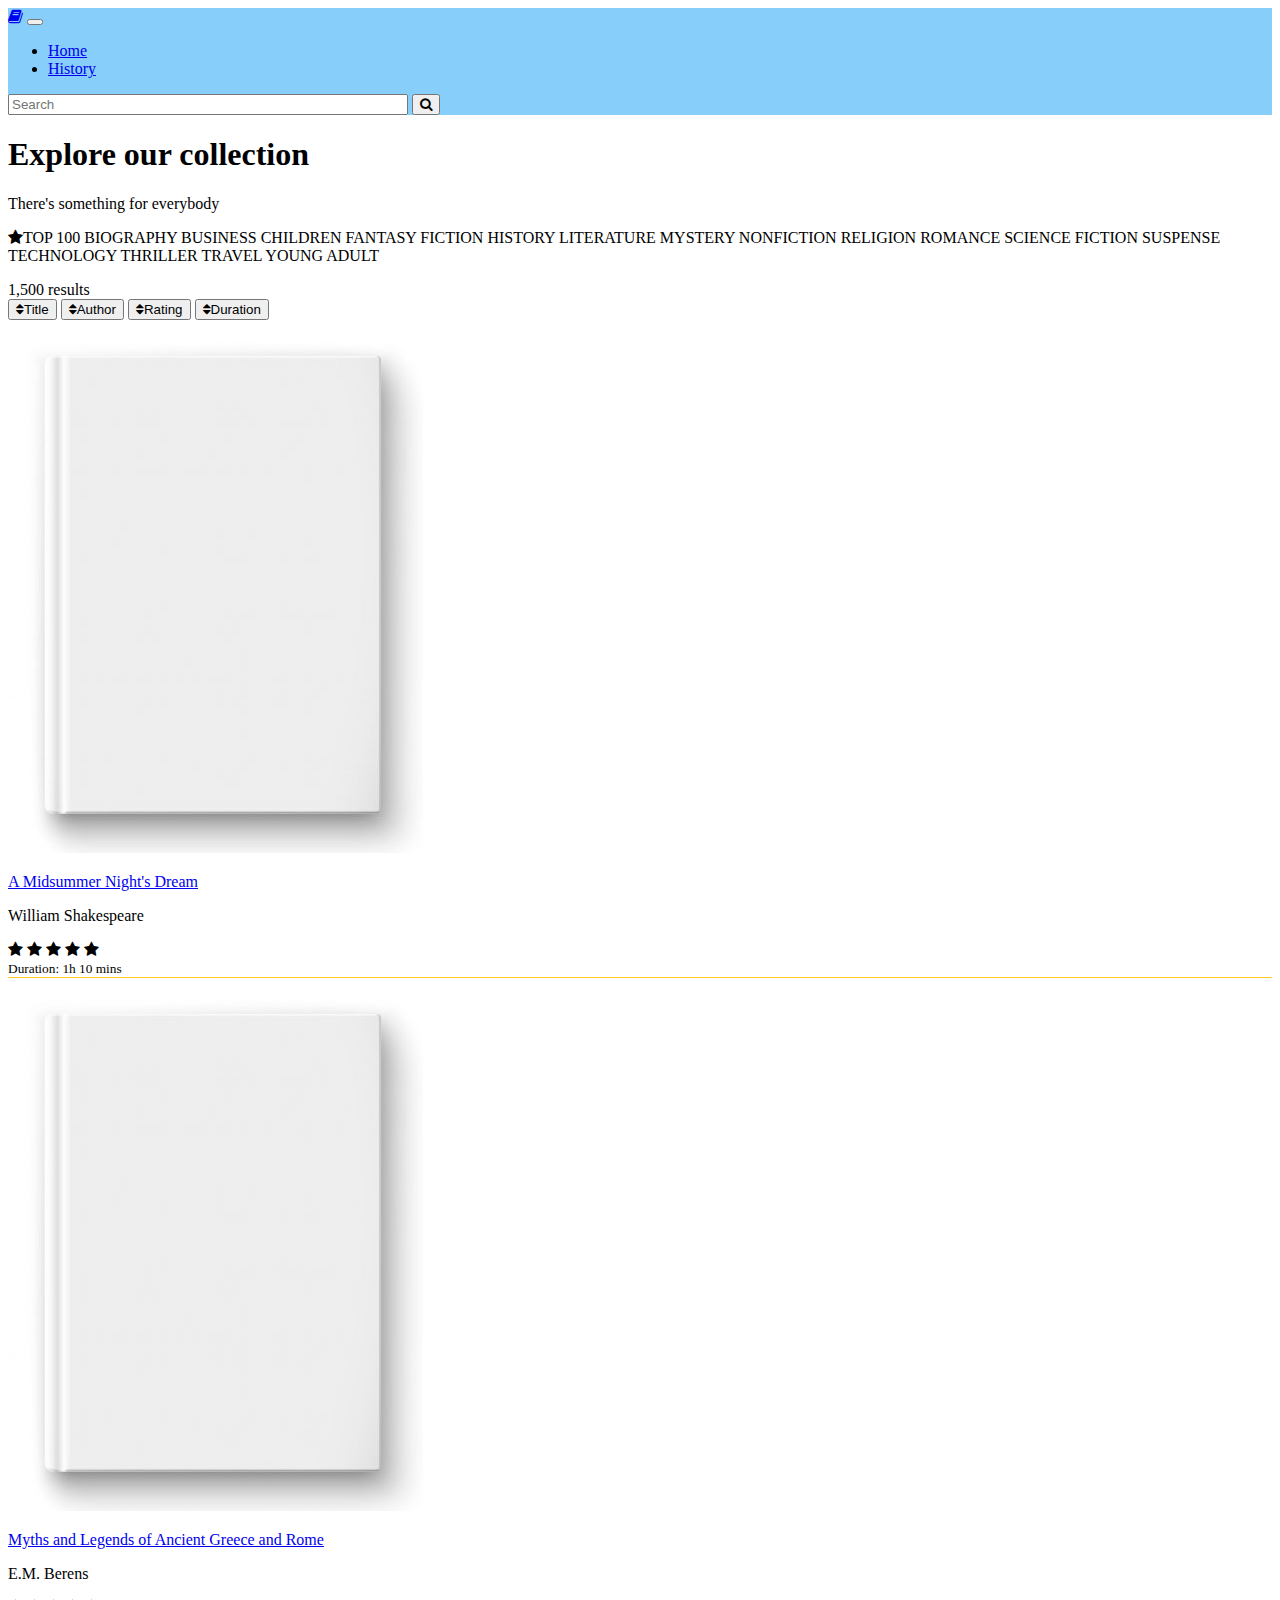
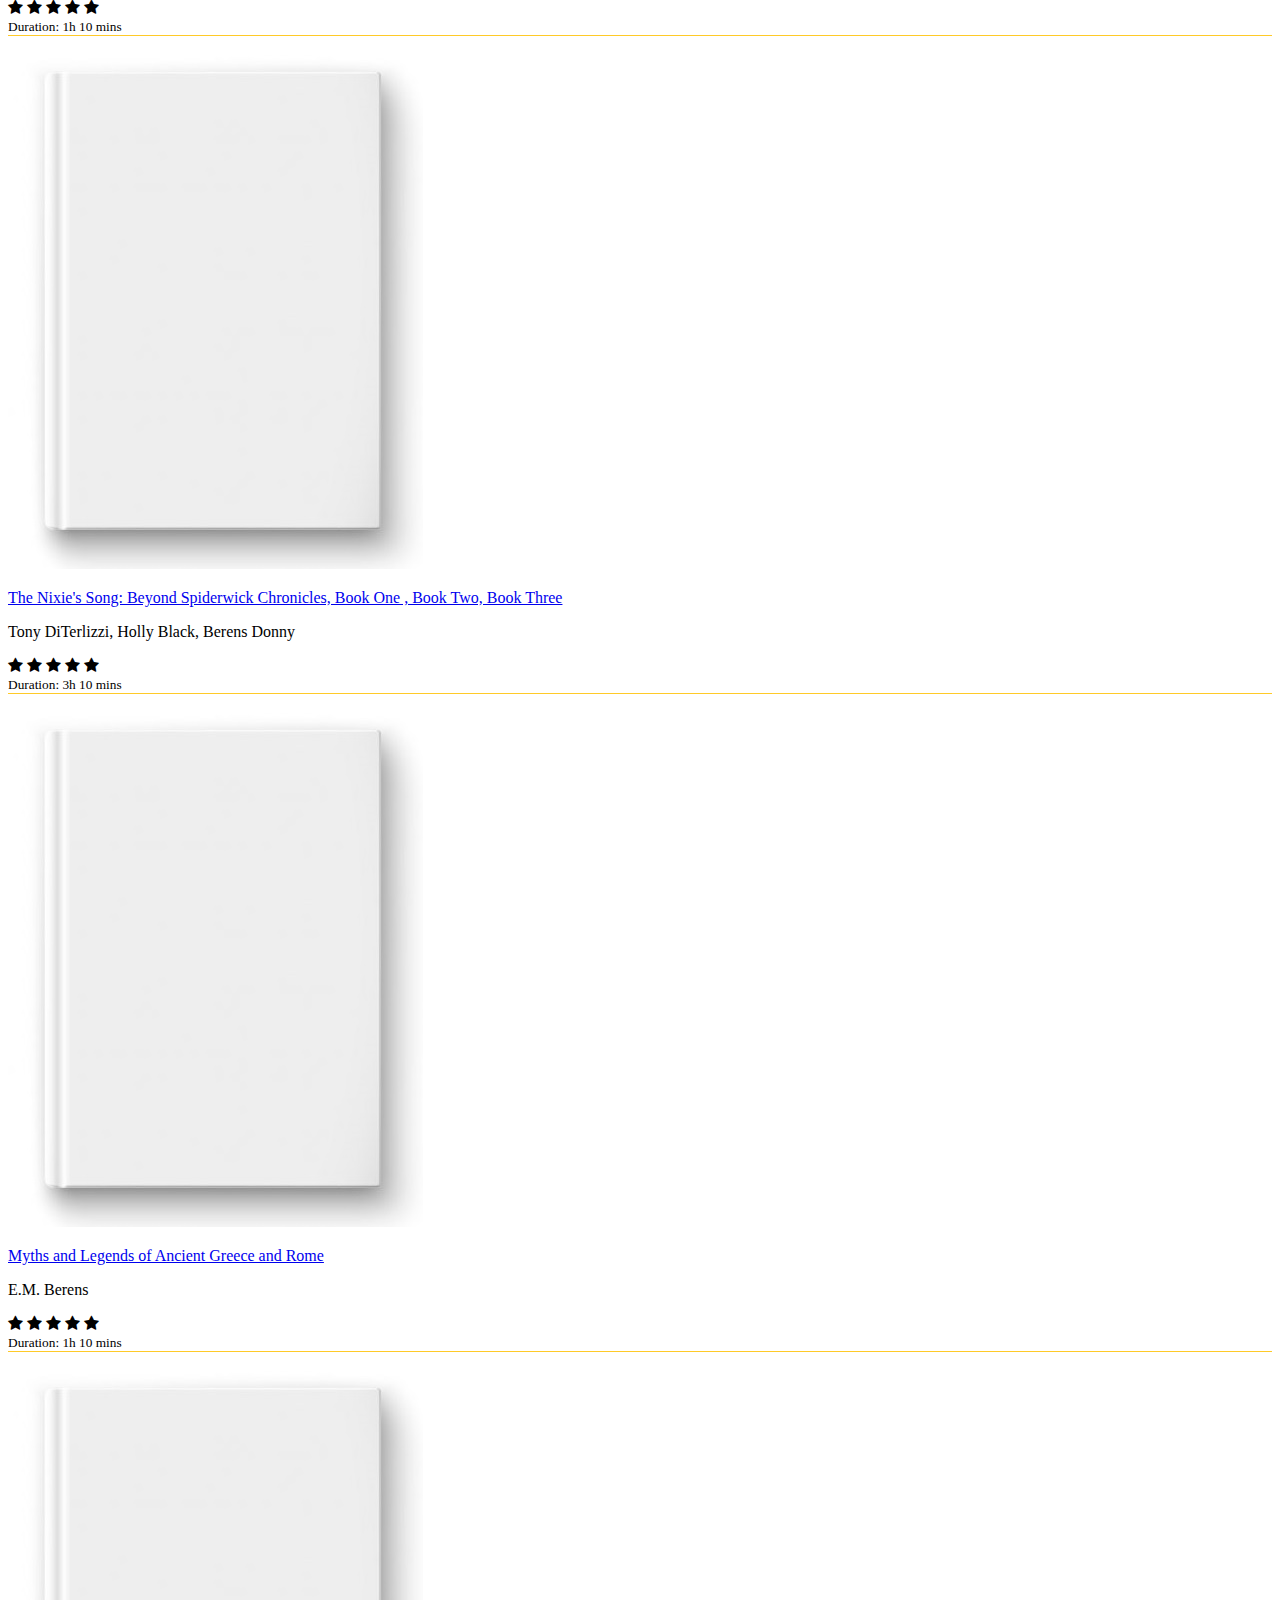
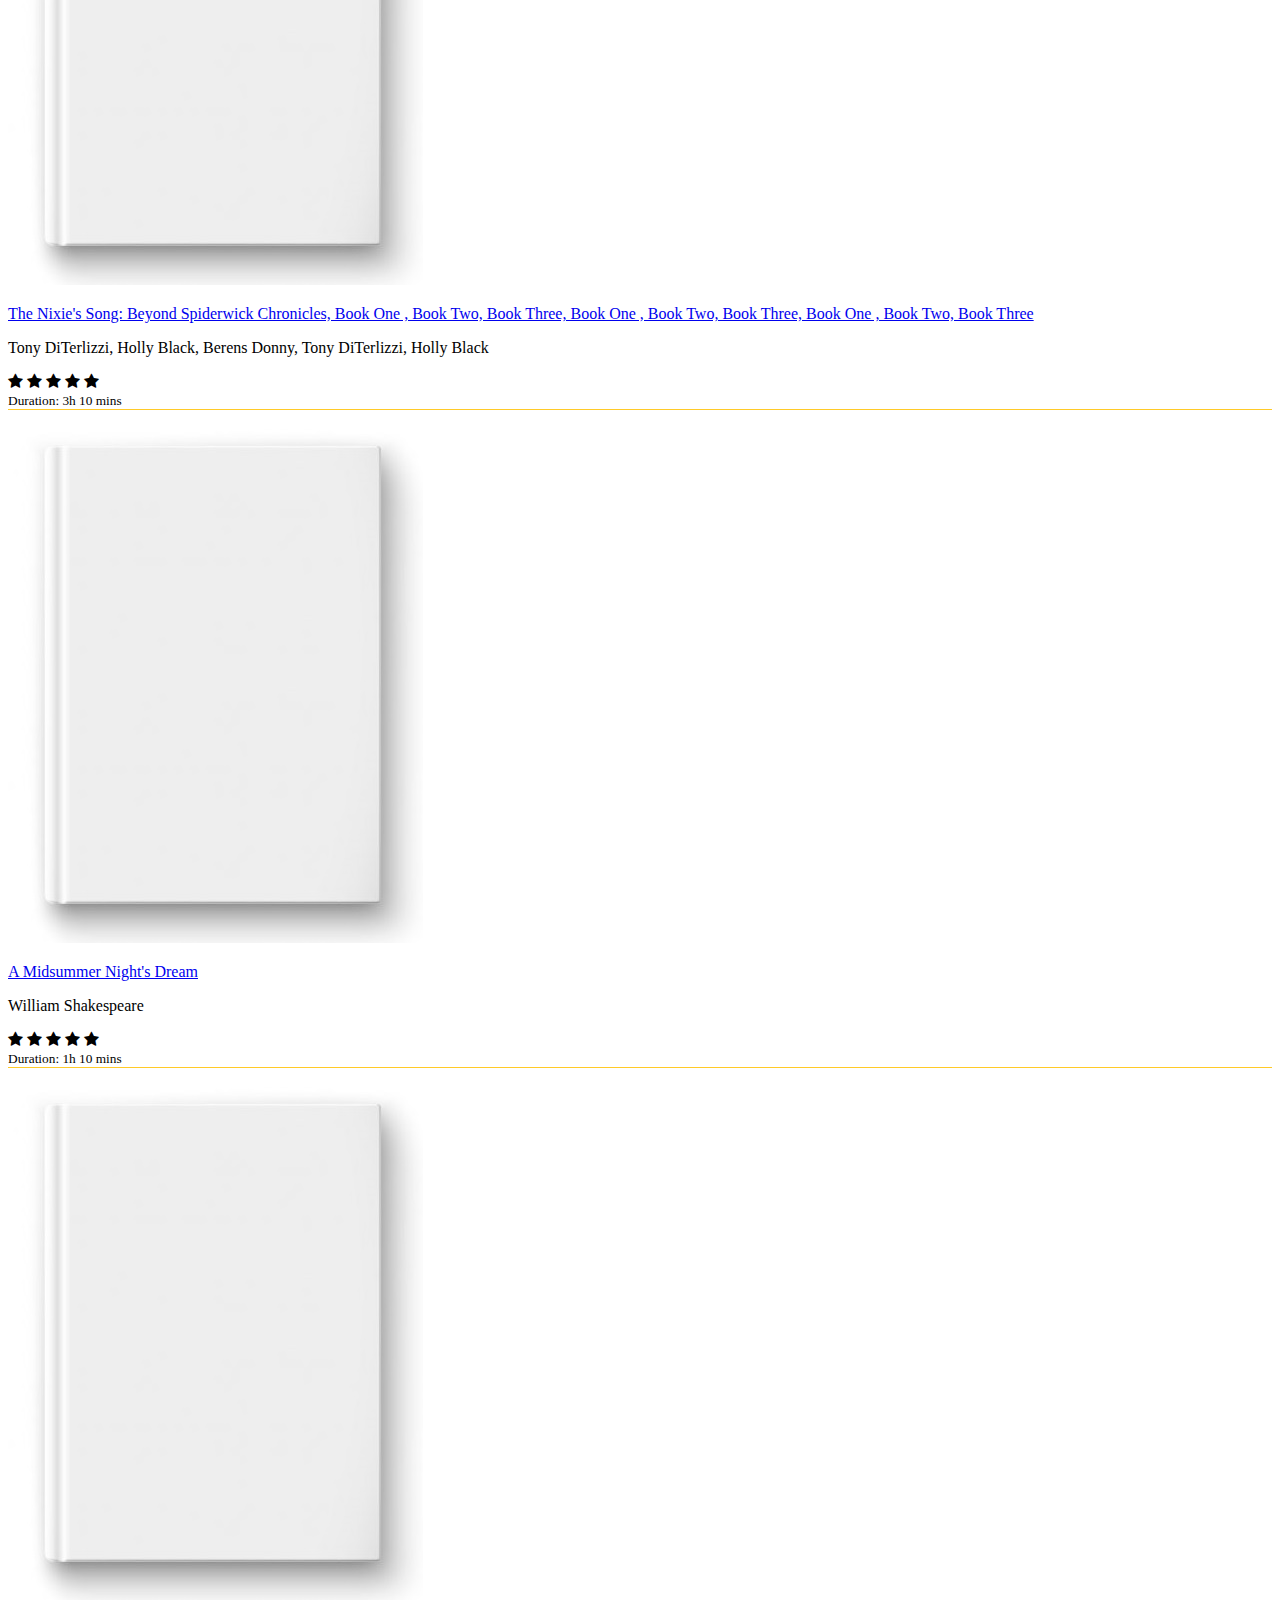
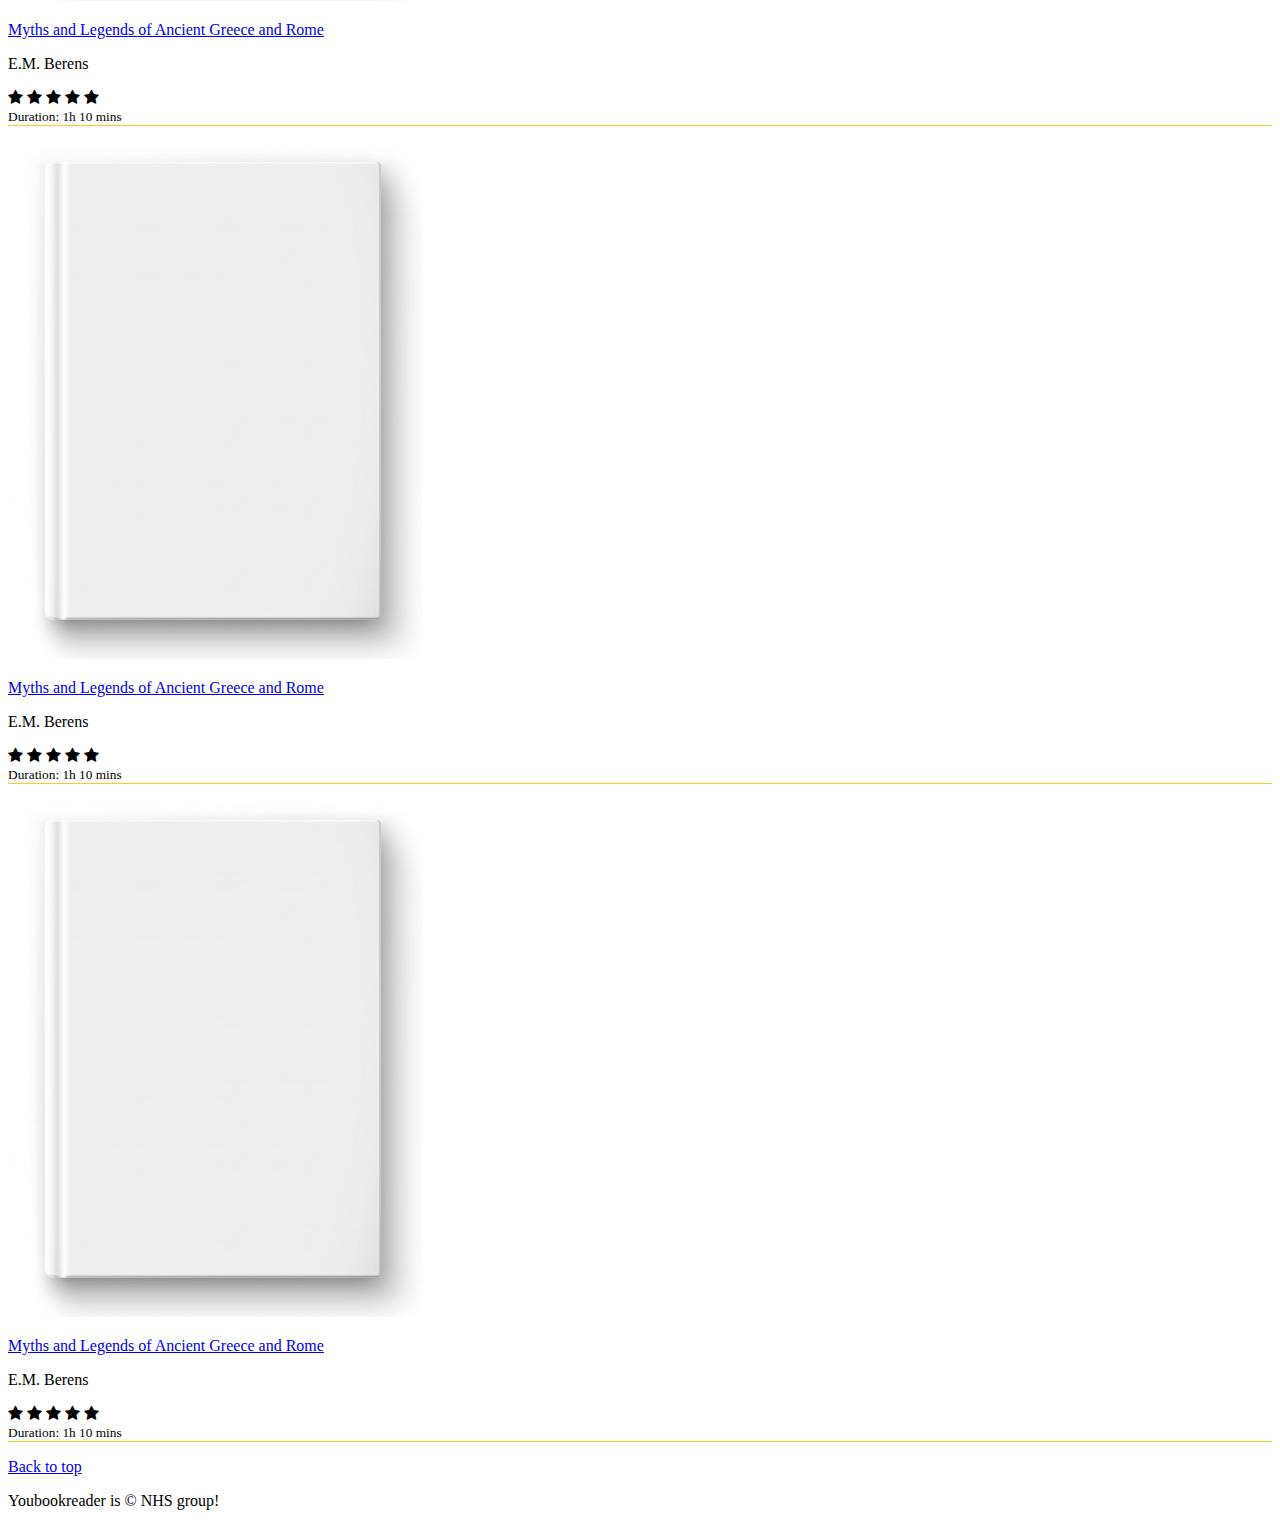
<file: index.html>
<!DOCTYPE html>
<html lang="en">
<head>
    <!-- Required meta tags -->
    <meta charset="utf-8">
    <meta name="viewport" content="width=device-width, initial-scale=1" />

    <!-- Bootstrap CSS -->
    <link rel="stylesheet" href="https://cdn.jsdelivr.net/npm/bootstrap@4.5.3/dist/css/bootstrap.min.css" integrity="sha384-TX8t27EcRE3e/ihU7zmQxVncDAy5uIKz4rEkgIXeMed4M0jlfIDPvg6uqKI2xXr2" crossorigin="anonymous">

    <!-- Font Awesome -->
    <link rel="stylesheet" href="https://stackpath.bootstrapcdn.com/font-awesome/4.7.0/css/font-awesome.min.css" integrity="sha384-wvfXpqpZZVQGK6TAh5PVlGOfQNHSoD2xbE+QkPxCAFlNEevoEH3Sl0sibVcOQVnN" crossorigin="anonymous">

    <!-- Additional style -->
    <link rel="stylesheet" href="myStyles.css"/>

    <title>YouBookReader</title>
</head>

<body class="bg-light">

<header>

    <nav class="navbar fixed-top navbar-expand-lg navbar-light nav_background">
        <a class="navbar-brand" href="index.html"><i class="fa fa-book"></i></a>
        <button class="navbar-toggler" type="button" data-toggle="collapse" data-target="#navbarSupportedContent" aria-controls="navbarSupportedContent" aria-expanded="false" aria-label="Toggle navigation">
            <span class="navbar-toggler-icon"></span>
        </button>

        <div class="collapse navbar-collapse" id="navbarSupportedContent">
            <ul class="navbar-nav mr-auto">
                <li class="nav-item active">
                    <a class="nav-link" href="index.html">Home <span class="sr-only">(current)</span></a>
                </li>
                <li class="nav-item">
                    <a class="nav-link" href="history.html">History</a>
                </li>
                <!--<li class="nav-item dropdown">
                    <a class="nav-link dropdown-toggle" href="#" id="navbarDropdown" role="button" data-toggle="dropdown" aria-haspopup="true" aria-expanded="false">
                        Dropdown
                    </a>
                    <div class="dropdown-menu" aria-labelledby="navbarDropdown">
                        <a class="dropdown-item" href="#">Action</a>
                        <a class="dropdown-item" href="#">Another action</a>
                        <div class="dropdown-divider"></div>
                        <a class="dropdown-item" href="#">Something else here</a>
                    </div>
                </li>
                <li class="nav-item">
                    <a class="nav-link disabled" href="#">Disabled</a>
                </li>-->
            </ul>
            <form class="form-inline my-2 my-lg-0">
                <input class="form-control mr-sm-2" type="search" style="width: 400px;" placeholder="Search" aria-label="Search">
                <button class="btn btn-outline-primary my-2 my-sm-0" type="submit"><i class="fa fa-search"></i></button>
            </form>
        </div>
    </nav>
</header>

<main>

    <!---------------- Start collection and group of categories ------------------------------------>
    <section class="py-1 mt-5 text-center container">
        <div class="row mt-3 border-bottom">
            <div class="col mx-auto">
                <h1 class="fw-light">Explore our collection</h1>
                <p class="lead text-muted">There's something for everybody</p>
                <p>
                    <a class="btn btn-outline-primary my-2"><i class="text-warning fa fa-star mx-1"></i>TOP 100</a>
                    <a class="btn btn-outline-primary my-2">BIOGRAPHY</a>
                    <a class="btn btn-outline-primary my-2">BUSINESS</a>
                    <a class="btn btn-outline-primary my-2">CHILDREN</a>
                    <a class="btn btn-outline-primary my-2">FANTASY</a>
                    <a class="btn btn-outline-primary my-2">FICTION</a>
                    <a class="btn btn-outline-primary my-2">HISTORY</a>
                    <a class="btn btn-outline-primary my-2">LITERATURE</a>
                    <a class="btn btn-outline-primary my-2">MYSTERY</a>
                    <a class="btn btn-outline-primary my-2">NONFICTION</a>
                    <a class="btn btn-outline-primary my-2">RELIGION</a>
                    <a class="btn btn-outline-primary my-2">ROMANCE</a>
                    <a class="btn btn-outline-primary my-2">SCIENCE FICTION</a>
                    <a class="btn btn-outline-primary my-2">SUSPENSE</a>
                    <a class="btn btn-outline-primary my-2">TECHNOLOGY</a>
                    <a class="btn btn-outline-primary my-2">THRILLER</a>
                    <a class="btn btn-outline-primary my-2">TRAVEL</a>
                    <a class="btn btn-outline-primary my-2">YOUNG ADULT</a>
                </p>
            </div>
        </div>
    </section>
    <!---------------- End collection and group of categories ------------------------------------>

    <!----------------------- Start group of books ------------------------------------>
    <div class="bg-light">
        <div class="container">
            <!-------- Result and sorting -------->
            <div class="row py-1 border-bottom">
                <div class="col">
                    <span class="lead fw-light">1,500 results</span>
                </div>
                <div class="row row-cols-8 lead ml-2">
                    <button type="button" class="btn btn-link btn-lg"><i class="text-primary fa fa-sort mx-1"></i>Title</button>
                    <button type="button" class="btn btn-link btn-lg"><i class="text-primary fa fa-sort mx-1"></i>Author</button>
                    <button type="button" class="btn btn-link btn-lg"><i class="text-primary fa fa-sort mx-1"></i>Rating</button>
                    <button type="button" class="btn btn-link btn-lg"><i class="text-primary fa fa-sort mx-1"></i>Duration</button>
                </div>
            </div>

            <!---------- Book list ---------->
            <div class="row row-cols-2 row-cols-sm-3 row-cols-md-4 row-cols-lg-5 justify-content-center justify-content-xl-start"> <!--display minimum 4 books at the large break points-->
                <!------ start one book item ------>
                <div class="card_item my-3 mx-1 shadow bg-white">
                    <div class="card border-0">
                        <div class="card-header text-center border-0"><img src="img/blank_book_cover.jpg" class="shadow w-100"/></div>
                        <div class="card-body">
                            <p class="card-text"><a href="detail.html">A Midsummer Night's Dream</a></p>
                            <p class="card-text">William Shakespeare</p>
                            <div class="d-flex justify-content-between align-items-center">
                                <div class="btn-group">
                                    <i class="text-warning fa fa-star"></i>
                                    <i class="text-warning fa fa-star"></i>
                                    <i class="text-warning fa fa-star"></i>
                                    <i class="text-warning fa fa-star"></i>
                                    <i class="text-warning fa fa-star"></i>
                                </div>
                                <small class="mx-1 text-muted">Duration: 1h 10 mins</small>
                            </div>
                        </div>
                    </div>
                </div>
                <!------ end one book item ------>

                <div class="card_item my-3 mx-1 shadow bg-white">
                    <div class="card border-0">
                        <div class="card-header text-center border-0"><img src="img/blank_book_cover.jpg" class="shadow w-100"/></div>
                        <div class="card-body">
                            <p class="card-text"><a href="#">Myths and Legends of Ancient Greece and Rome</a></p>
                            <p class="card-text">E.M. Berens</p>
                            <div class="d-flex justify-content-between align-items-center">
                                <div class="btn-group">
                                    <i class="text-warning fa fa-star"></i>
                                    <i class="text-warning fa fa-star"></i>
                                    <i class="text-warning fa fa-star"></i>
                                    <i class="text-warning fa fa-star"></i>
                                    <i class="text-warning fa fa-star"></i>
                                </div>
                                <small class="mx-1 text-muted">Duration: 1h 10 mins</small>
                            </div>
                        </div>
                    </div>
                </div>
                <div class="card_item my-3 mx-1 shadow bg-white">
                    <div class="card border-0">
                        <div class="card-header text-center border-0"><img src="img/blank_book_cover.jpg" class="shadow w-100"/></div>
                        <div class="card-body">
                            <p class="card-text"><a href="#">The Nixie's Song: Beyond Spiderwick Chronicles, Book One , Book Two, Book Three</a></p>
                            <p class="card-text">Tony DiTerlizzi, Holly Black, Berens Donny</p>
                            <div class="d-flex justify-content-between align-items-center">
                                <div class="btn-group">
                                    <i class="text-warning fa fa-star"></i>
                                    <i class="text-warning fa fa-star"></i>
                                    <i class="text-warning fa fa-star"></i>
                                    <i class="text-warning fa fa-star"></i>
                                    <i class="text-warning fa fa-star"></i>
                                </div>
                                <small class="mx-1 text-muted">Duration: 3h 10 mins</small>
                            </div>
                        </div>
                    </div>
                </div>

                <div class="card_item my-3 mx-1 shadow bg-white">
                    <div class="card border-0">
                        <div class="card-header text-center border-0"><img src="img/blank_book_cover.jpg" class="shadow w-100"/></div>
                        <div class="card-body">
                            <p class="card-text"><a href="#">Myths and Legends of Ancient Greece and Rome</a></p>
                            <p class="card-text">E.M. Berens</p>
                            <div class="d-flex justify-content-between align-items-center">
                                <div class="btn-group">
                                    <i class="text-warning fa fa-star"></i>
                                    <i class="text-warning fa fa-star"></i>
                                    <i class="text-warning fa fa-star"></i>
                                    <i class="text-warning fa fa-star"></i>
                                    <i class="text-warning fa fa-star"></i>
                                </div>
                                <small class="mx-1 text-muted">Duration: 1h 10 mins</small>
                            </div>
                        </div>
                    </div>
                </div>
                <div class="card_item my-3 mx-1 shadow bg-white">
                    <div class="card border-0">
                        <div class="card-header text-center border-0"><img src="img/blank_book_cover.jpg" class="shadow w-100"/></div>
                        <div class="card-body">
                            <p class="card-text"><a href="#">The Nixie's Song: Beyond Spiderwick Chronicles, Book One , Book Two, Book Three, Book One , Book Two, Book Three, Book One , Book Two, Book Three</a></p>
                            <p class="card-text">Tony DiTerlizzi, Holly Black, Berens Donny, Tony DiTerlizzi, Holly Black</p>
                            <div class="d-flex justify-content-between align-items-center">
                                <div class="btn-group">
                                    <i class="text-warning fa fa-star"></i>
                                    <i class="text-warning fa fa-star"></i>
                                    <i class="text-warning fa fa-star"></i>
                                    <i class="text-warning fa fa-star"></i>
                                    <i class="text-warning fa fa-star"></i>
                                </div>
                                <small class="mx-1 text-muted">Duration: 3h 10 mins</small>
                            </div>
                        </div>
                    </div>
                </div>
                <div class="card_item my-3 mx-1 shadow bg-white">
                    <div class="card border-0">
                        <div class="card-header text-center border-0"><img src="img/blank_book_cover.jpg" class="shadow w-100"/></div>
                        <div class="card-body">
                            <p class="card-text"><a href="#">A Midsummer Night's Dream</a></p>
                            <p class="card-text">William Shakespeare</p>
                            <div class="d-flex justify-content-between align-items-center">
                                <div class="btn-group">
                                    <i class="text-warning fa fa-star"></i>
                                    <i class="text-warning fa fa-star"></i>
                                    <i class="text-warning fa fa-star"></i>
                                    <i class="text-warning fa fa-star"></i>
                                    <i class="text-warning fa fa-star"></i>
                                </div>
                                <small class="mx-1 text-muted">Duration: 1h 10 mins</small>
                            </div>
                        </div>
                    </div>
                </div>

                <div class="card_item my-3 mx-1 shadow bg-white">
                    <div class="card border-0">
                        <div class="card-header text-center border-0"><img src="img/blank_book_cover.jpg" class="shadow w-100"/></div>
                        <div class="card-body">
                            <p class="card-text"><a href="#">Myths and Legends of Ancient Greece and Rome</a></p>
                            <p class="card-text">E.M. Berens</p>
                            <div class="d-flex justify-content-between align-items-center">
                                <div class="btn-group">
                                    <i class="text-warning fa fa-star"></i>
                                    <i class="text-warning fa fa-star"></i>
                                    <i class="text-warning fa fa-star"></i>
                                    <i class="text-warning fa fa-star"></i>
                                    <i class="text-warning fa fa-star"></i>
                                </div>
                                <small class="mx-1 text-muted">Duration: 1h 10 mins</small>
                            </div>
                        </div>
                    </div>
                </div>
                <div class="card_item my-3 mx-1 shadow bg-white">
                    <div class="card border-0">
                        <div class="card-header text-center border-0"><img src="img/blank_book_cover.jpg" class="shadow w-100"/></div>
                        <div class="card-body">
                            <p class="card-text"><a href="#">Myths and Legends of Ancient Greece and Rome</a></p>
                            <p class="card-text">E.M. Berens</p>
                            <div class="d-flex justify-content-between align-items-center">
                                <div class="btn-group">
                                    <i class="text-warning fa fa-star"></i>
                                    <i class="text-warning fa fa-star"></i>
                                    <i class="text-warning fa fa-star"></i>
                                    <i class="text-warning fa fa-star"></i>
                                    <i class="text-warning fa fa-star"></i>
                                </div>
                                <small class="mx-1 text-muted">Duration: 1h 10 mins</small>
                            </div>
                        </div>
                    </div>
                </div>
                <div class="card_item my-3 mx-1 shadow bg-white">
                    <div class="card border-0">
                        <div class="card-header text-center border-0"><img src="img/blank_book_cover.jpg" class="shadow w-100"/></div>
                        <div class="card-body">
                            <p class="card-text"><a href="#">Myths and Legends of Ancient Greece and Rome</a></p>
                            <p class="card-text">E.M. Berens</p>
                            <div class="d-flex justify-content-between align-items-center">
                                <div class="btn-group">
                                    <i class="text-warning fa fa-star"></i>
                                    <i class="text-warning fa fa-star"></i>
                                    <i class="text-warning fa fa-star"></i>
                                    <i class="text-warning fa fa-star"></i>
                                    <i class="text-warning fa fa-star"></i>
                                </div>
                                <small class="mx-1 text-muted">Duration: 1h 10 mins</small>
                            </div>
                        </div>
                    </div>
                </div>
            </div>


        </div>
    </div>
    <!----------------------- End group of books ------------------------------------>

</main>


<footer class="text-muted py-5">
    <div class="container border-top">
        <p class="float-right my-2">
            <a href="#">Back to top</a>
        </p>
        <p class="my-2">Youbookreader is &copy; NHS group!</p>
    </div>
</footer>

<!-- Optional JavaScript; choose one of the two! -->

<!-- Option 1: Bootstrap Bundle with Popper -->
<script src="https://code.jquery.com/jquery-3.5.1.slim.min.js" integrity="sha384-DfXdz2htPH0lsSSs5nCTpuj/zy4C+OGpamoFVy38MVBnE+IbbVYUew+OrCXaRkfj" crossorigin="anonymous"></script>
<script src="https://cdn.jsdelivr.net/npm/bootstrap@4.5.3/dist/js/bootstrap.bundle.min.js" integrity="sha384-ho+j7jyWK8fNQe+A12Hb8AhRq26LrZ/JpcUGGOn+Y7RsweNrtN/tE3MoK7ZeZDyx" crossorigin="anonymous"></script>

</body>
</html>
</file>
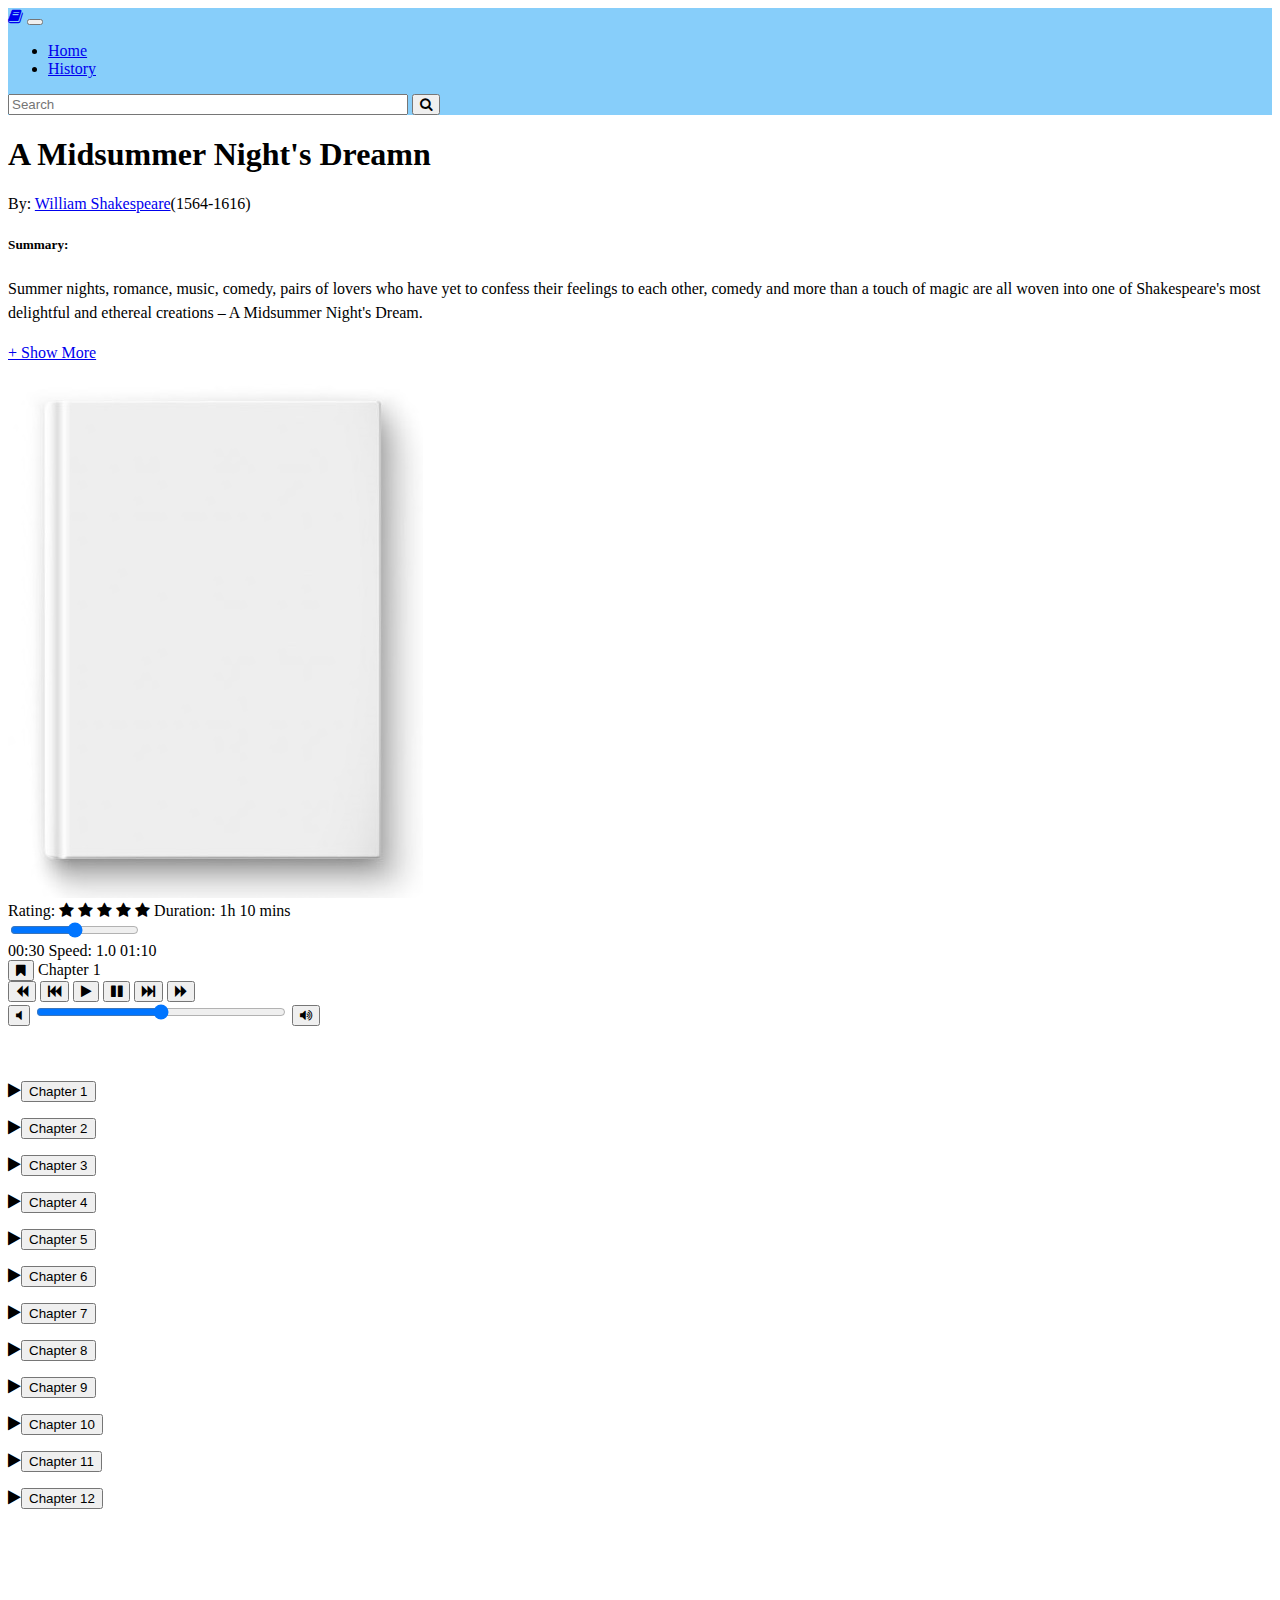
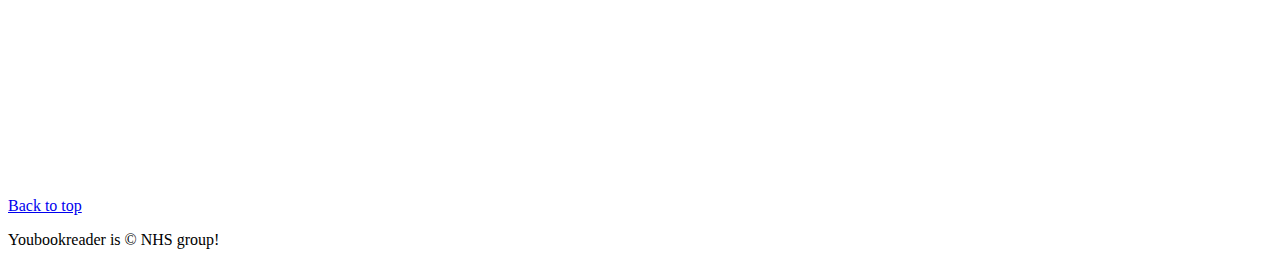
<file: detail.html>
<!DOCTYPE html>
<html lang="en">
<head>
    <!-- Required meta tags -->
    <meta charset="utf-8">
    <meta name="viewport" content="width=device-width, initial-scale=1"/>

    <!-- Bootstrap CSS -->
    <link rel="stylesheet" href="https://cdn.jsdelivr.net/npm/bootstrap@4.5.3/dist/css/bootstrap.min.css"
          integrity="sha384-TX8t27EcRE3e/ihU7zmQxVncDAy5uIKz4rEkgIXeMed4M0jlfIDPvg6uqKI2xXr2" crossorigin="anonymous">

    <!-- Font Awesome -->
    <link rel="stylesheet" href="https://stackpath.bootstrapcdn.com/font-awesome/4.7.0/css/font-awesome.min.css"
          integrity="sha384-wvfXpqpZZVQGK6TAh5PVlGOfQNHSoD2xbE+QkPxCAFlNEevoEH3Sl0sibVcOQVnN" crossorigin="anonymous">

    <!-- Additional style -->
    <link rel="stylesheet" href="myStyles.css"/>

    <style>
        #module {
            font-size: 1rem;
            line-height: 1.5;
        }

        #module #collapseExample.collapse:not(.show) {
            display: block;
            height: 3rem;
            overflow: hidden;
        }

        #module #collapseExample.collapsing {
            height: 3rem;
        }

        #module a.collapsed:after {
            content: '+ Show More';
        }

        #module a:not(.collapsed):after {
            content: '- Show Less';
        }
    </style>

    <title>YouBookReader</title>
</head>

<body class="bg-light">

<header>

    <nav class="navbar fixed-top navbar-expand-lg navbar-light nav_background">
        <a class="navbar-brand" href="index.html"><i class="fa fa-book"></i></a>
        <button class="navbar-toggler" type="button" data-toggle="collapse" data-target="#navbarSupportedContent" aria-controls="navbarSupportedContent" aria-expanded="false" aria-label="Toggle navigation">
            <span class="navbar-toggler-icon"></span>
        </button>

        <div class="collapse navbar-collapse" id="navbarSupportedContent">
            <ul class="navbar-nav mr-auto">
                <li class="nav-item active">
                    <a class="nav-link" href="index.html">Home <span class="sr-only">(current)</span></a>
                </li>
                <li class="nav-item">
                    <a class="nav-link" href="history.html">History</a>
                </li>
                <!--<li class="nav-item dropdown">
                    <a class="nav-link dropdown-toggle" href="#" id="navbarDropdown" role="button" data-toggle="dropdown" aria-haspopup="true" aria-expanded="false">
                        Dropdown
                    </a>
                    <div class="dropdown-menu" aria-labelledby="navbarDropdown">
                        <a class="dropdown-item" href="#">Action</a>
                        <a class="dropdown-item" href="#">Another action</a>
                        <div class="dropdown-divider"></div>
                        <a class="dropdown-item" href="#">Something else here</a>
                    </div>
                </li>
                <li class="nav-item">
                    <a class="nav-link disabled" href="#">Disabled</a>
                </li>-->
            </ul>
            <form class="form-inline my-2 my-lg-0">
                <input class="form-control mr-sm-2" type="search" style="width: 400px;" placeholder="Search" aria-label="Search">
                <button class="btn btn-outline-primary my-2 my-sm-0" type="submit"><i class="fa fa-search"></i></button>
            </form>
        </div>
    </nav>
</header>

<main>

    <!---------------- Start Title & author ------------------------------------>
    <section class="py-1 mt-5 text-center container">
        <div class="row mt-3 border-bottom">
            <div class="col mx-auto">
                <h1 class="fw-light">A Midsummer Night's Dreamn</h1>
                <p class="lead text-muted">By: <a href="https://en.wikipedia.org/wiki/William_Shakespeare"
                                                  class="btn-link mx-1">William Shakespeare</a>(1564-1616)</p>
            </div>
        </div>
    </section>
    <!---------------- End Title & author ------------------------------------>

    <!---------------- Start Cover image, chapter list, playing controls, summary ------------------------------------>
    <div class="bg-light">
        <div class="container my-3">

            <!---------- cover image, chapter list, playing controls, summary ----------------->
            <!------- Summary ---------->
            <div id="module" class="row row-cols-1 border shadow bg-white p-3 my-3 text-justify summary">
                <h5>Summary:</h5>
                <p class="collapse" id="collapseExample" aria-expanded="false">
                    Summer nights, romance, music, comedy, pairs of lovers who have yet to confess their
                    feelings to each other, comedy and more than a touch of magic are all woven into one
                    of Shakespeare's most delightful and ethereal creations – A Midsummer Night's Dream.
                    <br/><br/>
                    The plot is as light and enchanting as the settings themselves. The Duke of Athens
                    is busy with preparations for his forthcoming wedding to Hippolyta the Amazonian
                    Queen. In the midst of this, Egeus, an Athenian aristocrat marches in, flanked by
                    his lovely daughter Hermia and her two suitors, Lysander and Demetrius. Egeus wants
                    Hermia to marry Demetrius, but she has given her heart to Lysander. The Duke rules
                    that Hermia must obey her father or else face banishment or execution. Lysander and
                    Hermia make plans to elope, but here the plot takes an interesting twist. Helena, a
                    former sweetheart of Demetrius, learns about the lovers' plan and decides that the
                    way to get back into Demetrius' good books is to tell him about this! The two pairs
                </p>
                <a role="button" class="collapsed" data-toggle="collapse" href="#collapseExample" aria-expanded="false" aria-controls="collapseExample">
                </a>
            </div>

            <div class="row border shadow bg-white p-3">
                <div class="col image_player">
                    <!-------- image ----------->
                    <div class="row mx-1 justify-content-center">
                        <img src="img/blank_book_cover.jpg" class="image_cover shadow rounded-3 w-75"/>
                    </div>

                    <!---- Progress bar, playing controls, rating, duration ---->
                    <div class="row row-cols-2 mx-1 my-3 justify-content-center">
                        <span class="text-left">Rating:
                            <i class="text-warning fa fa-star"></i>
                            <i class="text-warning fa fa-star"></i>
                            <i class="text-warning fa fa-star"></i>
                            <i class="text-warning fa fa-star"></i>
                            <i class="text-warning fa fa-star"></i>
                        </span>
                        <span class="text-right">Duration: 1h 10 mins</span>
                    </div>

                    <div class="row row-cols-1 mx-1 my-1 justify-content-center">
                        <input type="range" class="form-range" />
                    </div>

                    <div class="row row-cols-3 mx-1 justify-content-between">
                        <span class="text-left">00:30</span>
                        <span class="text-center text-muted">Speed: 1.0</span>
                        <span class="text-right">01:10</span>
                    </div>

                    <div class="row mx-1 mb-2 justify-content-center">
                        <button type="button" class="btn btn-link btn-lg text-dark"><i class="fa fa-bookmark"></i></button>
                        <label class="lead font-weight-bold text-primary mt-2">Chapter 1</label>
                    </div>

                    <div class="row row-cols-6 justify-content-center">
                        <button type="button" class="btn btn-link btn-lg text-dark"><i class="fa fa-backward"></i></button>
                        <button type="button" class="btn btn-link btn-lg text-dark"><i class="fa fa-fast-backward"></i></button>
                        <button type="button" class="btn btn-link btn-lg text-dark"><i class="fa fa-play"></i></button>
                        <button type="button" class="btn btn-link btn-lg text-dark"><i class="fa fa-pause"></i></button>
                        <button type="button" class="btn btn-link btn-lg text-dark"><i class="fa fa-fast-forward"></i></button>
                        <button type="button" class="btn btn-link btn-lg text-dark"><i class="fa fa-forward"></i></button>
                    </div>
                    <div class="row mb-2 justify-content-center">
                        <button type="button" class="btn btn-link btn-lg text-dark"><i class="fa fa-volume-off"></i></button>
                        <input type="range" class="form-range text-dark volume" />
                        <button type="button" class="btn btn-link btn-lg text-dark"><i class="fa fa-volume-up"></i></button>
                    </div>

                </div>

                <div class="col border shadow overflow-auto chapter_list">
                    <p class="border-bottom"><i class="text-primary fa fa-play"></i><button type="button" class="btn btn-link">Chapter 1</button></p>
                    <p class="border-bottom"><i class="text-primary fa fa-play"></i><button type="button" class="btn btn-link">Chapter 2</button></p>
                    <p class="border-bottom"><i class="text-primary fa fa-play"></i><button type="button" class="btn btn-link">Chapter 3</button></p>
                    <p class="border-bottom"><i class="text-primary fa fa-play"></i><button type="button" class="btn btn-link">Chapter 4</button></p>
                    <p class="border-bottom"><i class="text-primary fa fa-play"></i><button type="button" class="btn btn-link">Chapter 5</button></p>
                    <p class="border-bottom"><i class="text-primary fa fa-play"></i><button type="button" class="btn btn-link">Chapter 6</button></p>
                    <p class="border-bottom"><i class="text-primary fa fa-play"></i><button type="button" class="btn btn-link">Chapter 7</button></p>
                    <p class="border-bottom"><i class="text-primary fa fa-play"></i><button type="button" class="btn btn-link">Chapter 8</button></p>
                    <p class="border-bottom"><i class="text-primary fa fa-play"></i><button type="button" class="btn btn-link">Chapter 9</button></p>
                    <p class="border-bottom"><i class="text-primary fa fa-play"></i><button type="button" class="btn btn-link">Chapter 10</button></p>
                    <p class="border-bottom"><i class="text-primary fa fa-play"></i><button type="button" class="btn btn-link">Chapter 11</button></p>
                    <p class="border-bottom"><i class="text-primary fa fa-play"></i><button type="button" class="btn btn-link">Chapter 12</button></p>
                </div>

            </div>

        </div>

    </div>
    <!---------------- End Cover image, chapter list, playing controls, summary ------------------------------------>

</main>


<footer class="text-muted py-5">
    <div class="container border-top">
        <p class="float-right my-2">
            <a href="#">Back to top</a>
        </p>
        <p class="my-2">Youbookreader is &copy; NHS group!</p>
    </div>
</footer>

<!-- Optional JavaScript; choose one of the two! -->

<!-- Option 1: Bootstrap Bundle with Popper -->
<script src="https://code.jquery.com/jquery-3.5.1.slim.min.js"
        integrity="sha384-DfXdz2htPH0lsSSs5nCTpuj/zy4C+OGpamoFVy38MVBnE+IbbVYUew+OrCXaRkfj"
        crossorigin="anonymous"></script>
<script src="https://cdn.jsdelivr.net/npm/bootstrap@4.5.3/dist/js/bootstrap.bundle.min.js"
        integrity="sha384-ho+j7jyWK8fNQe+A12Hb8AhRq26LrZ/JpcUGGOn+Y7RsweNrtN/tE3MoK7ZeZDyx"
        crossorigin="anonymous"></script>

</body>
</html>
</file>
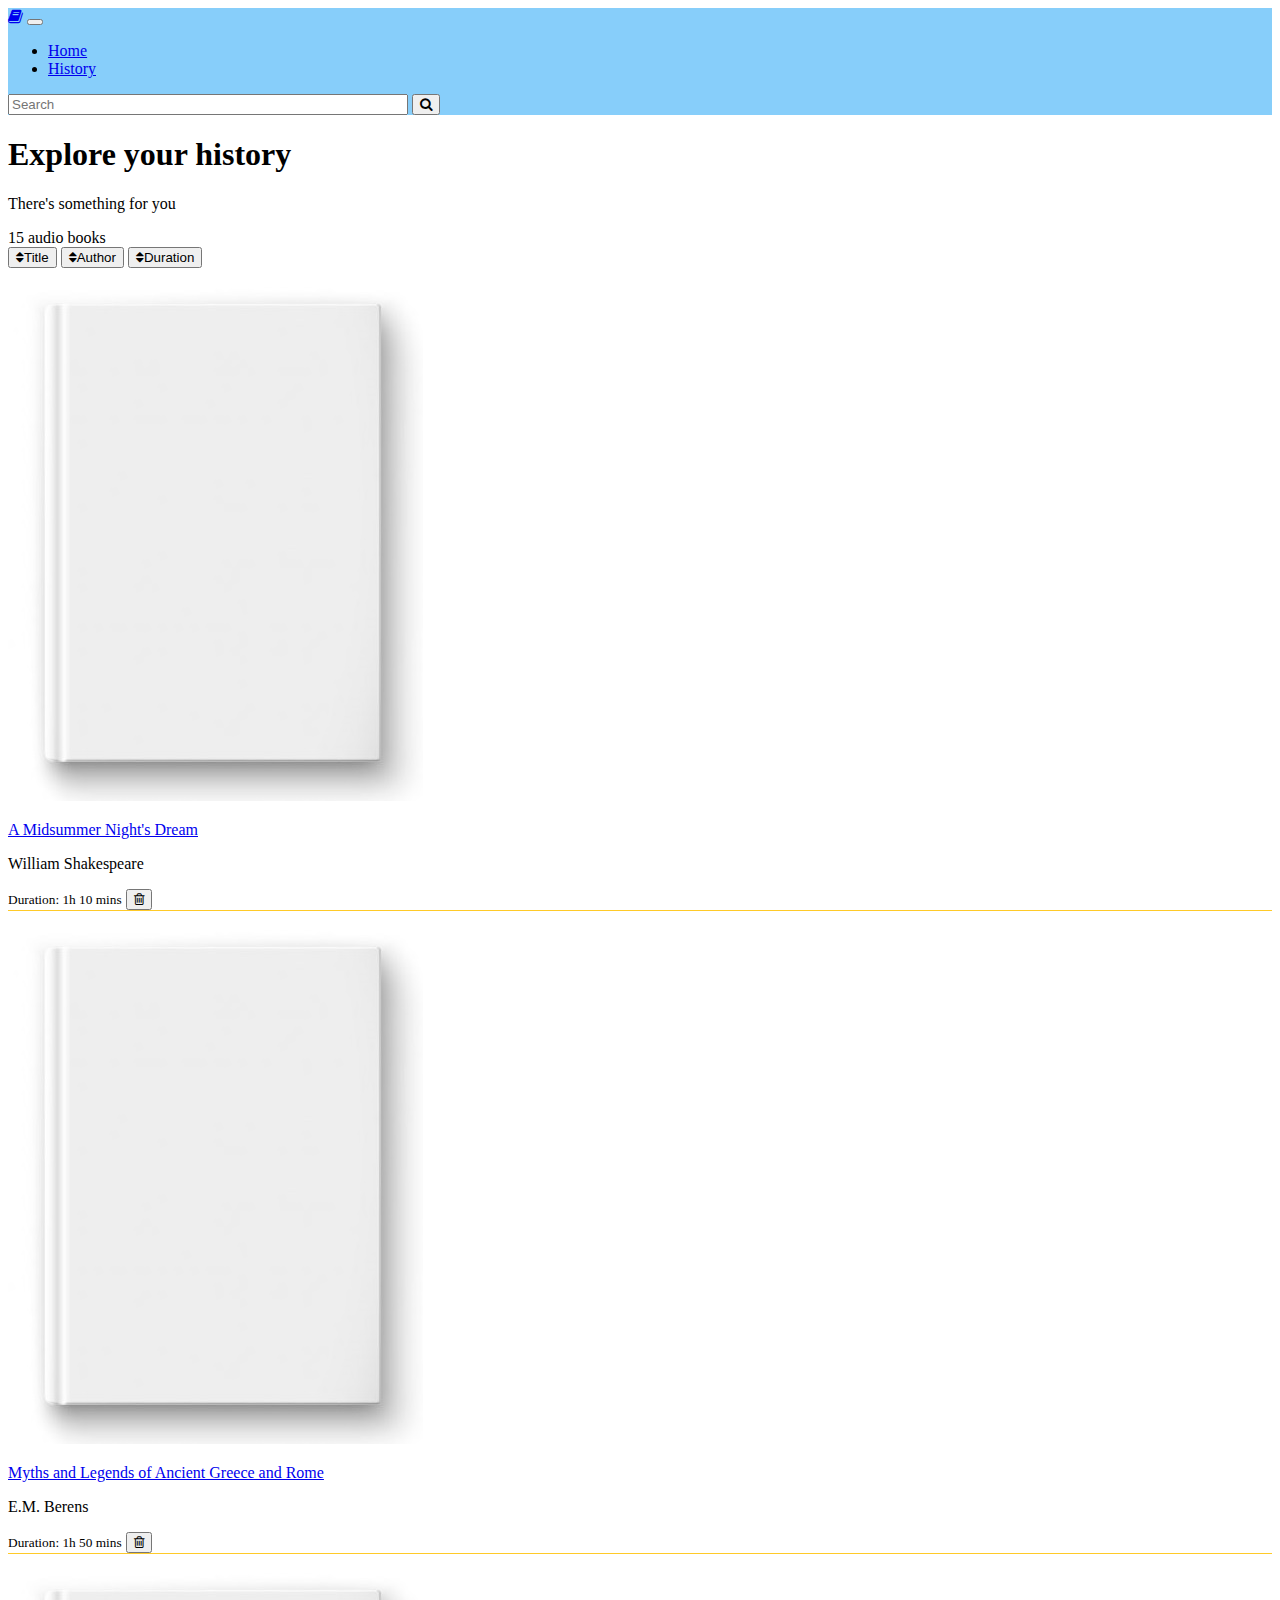
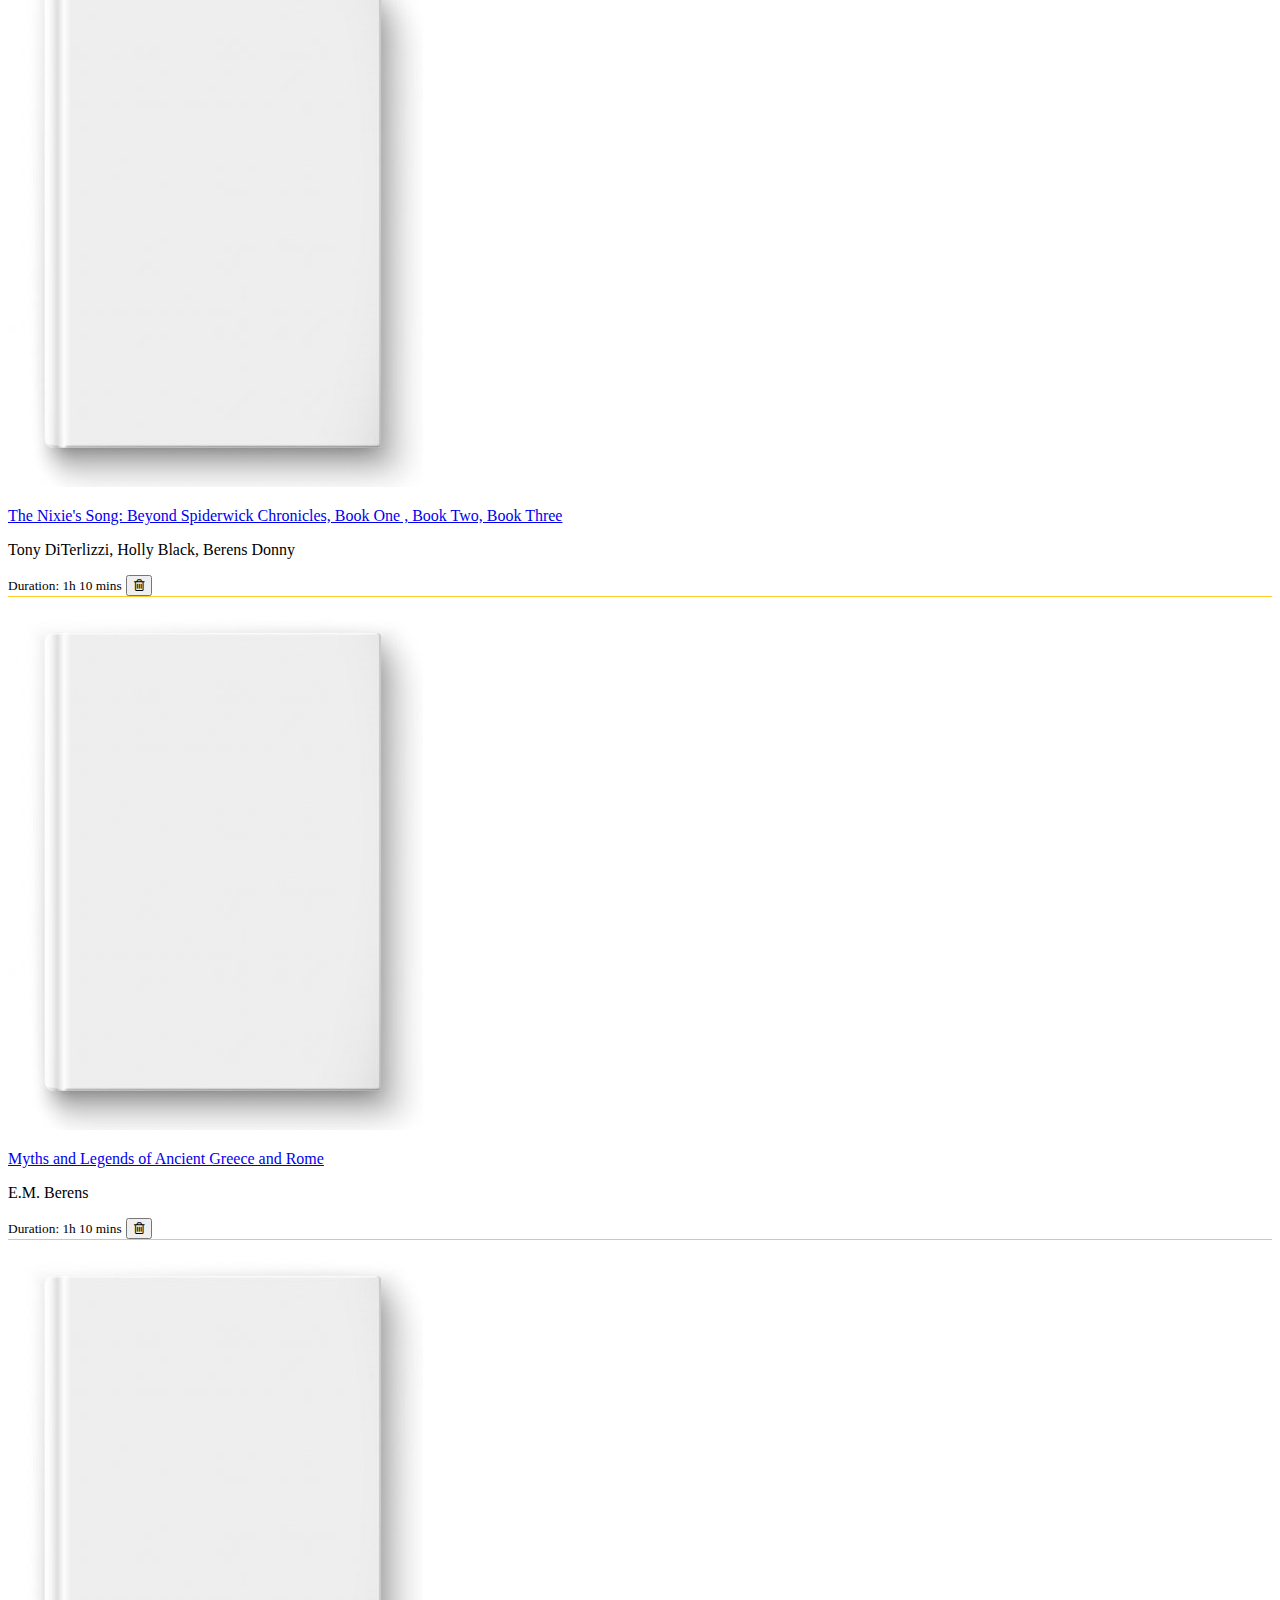
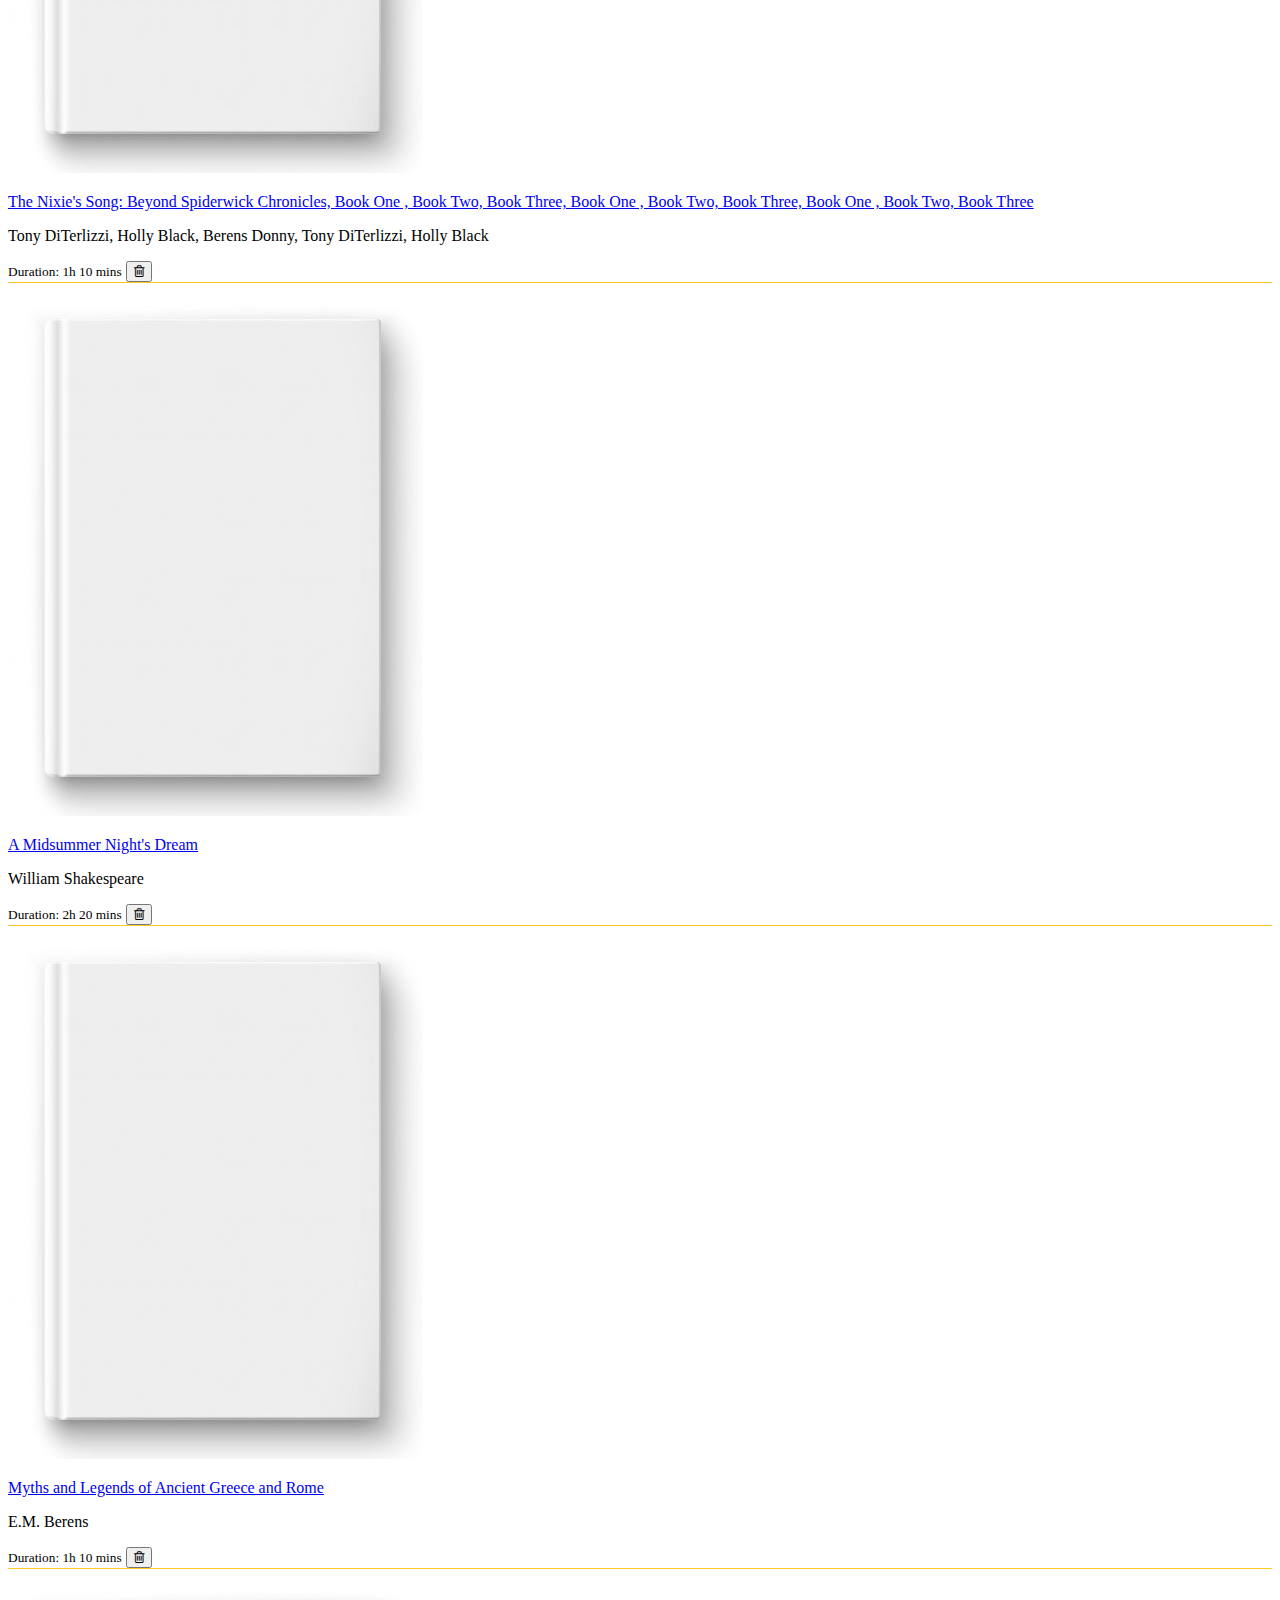
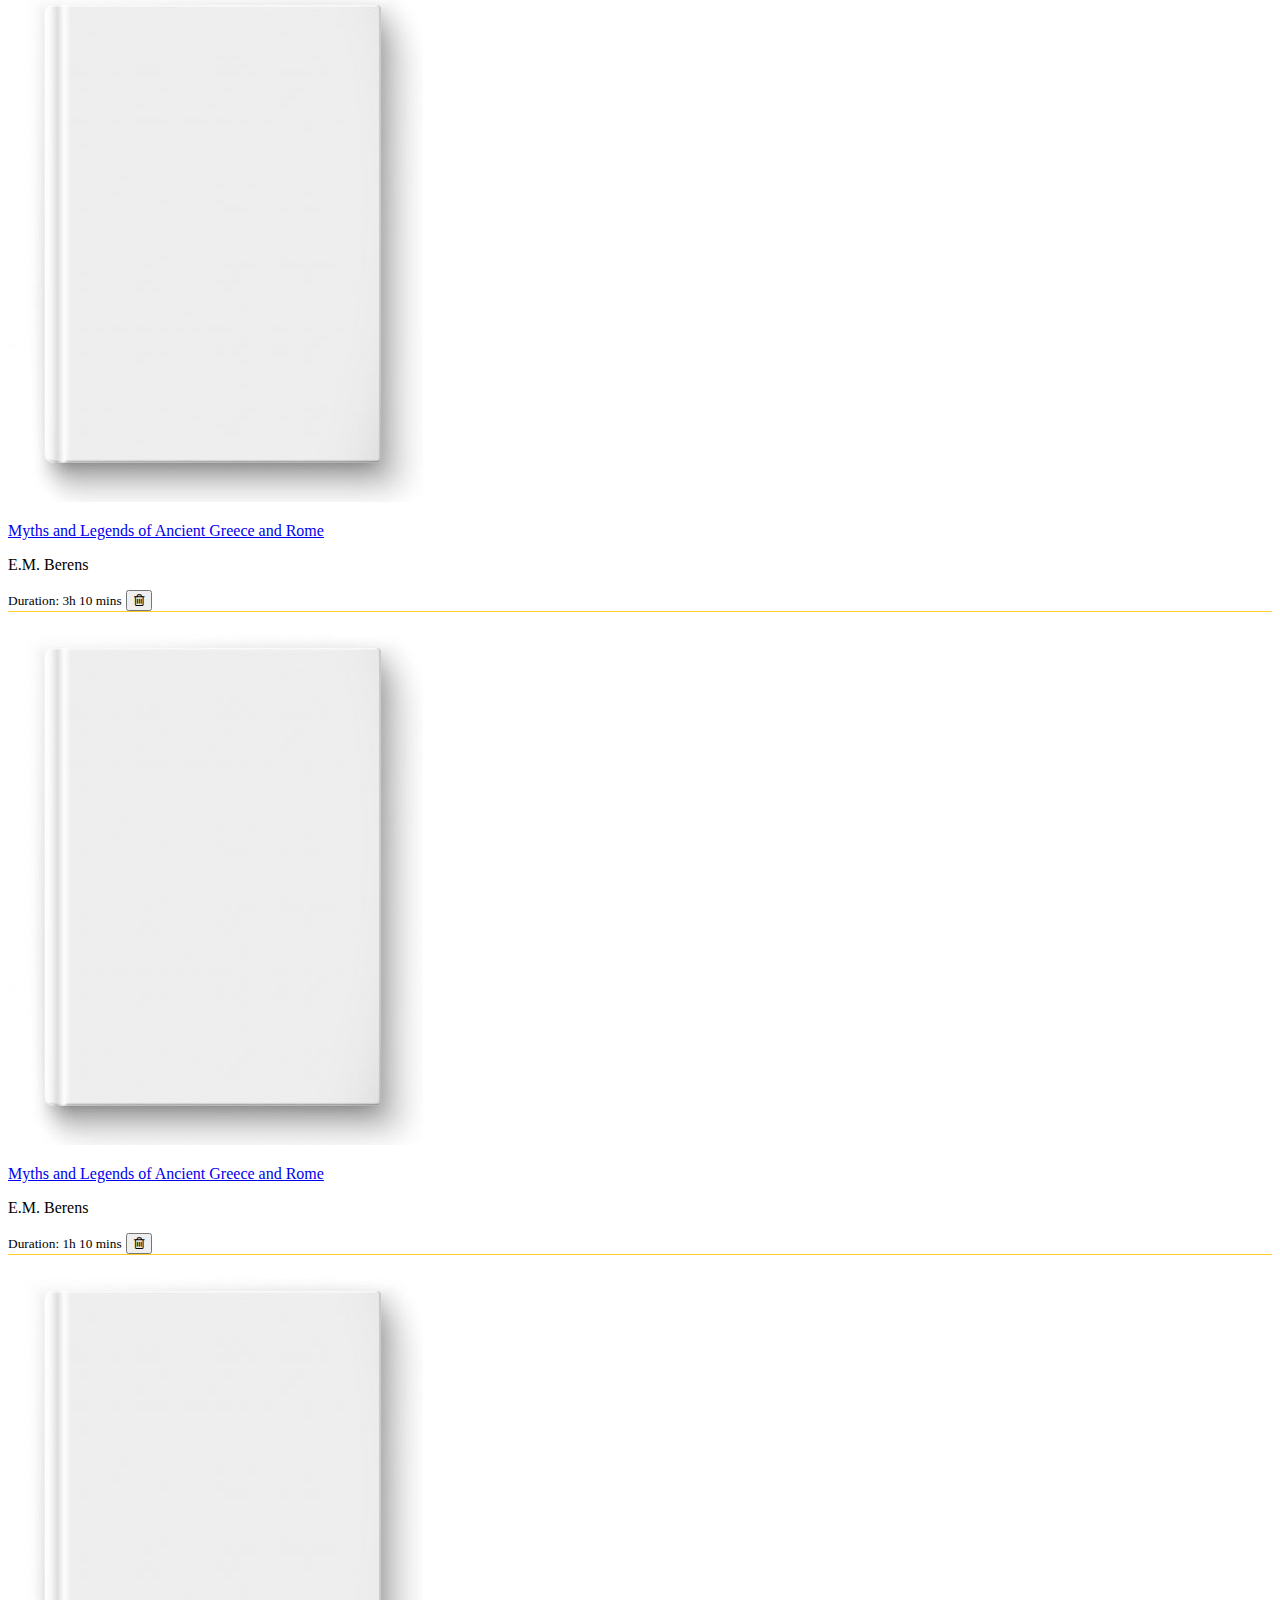
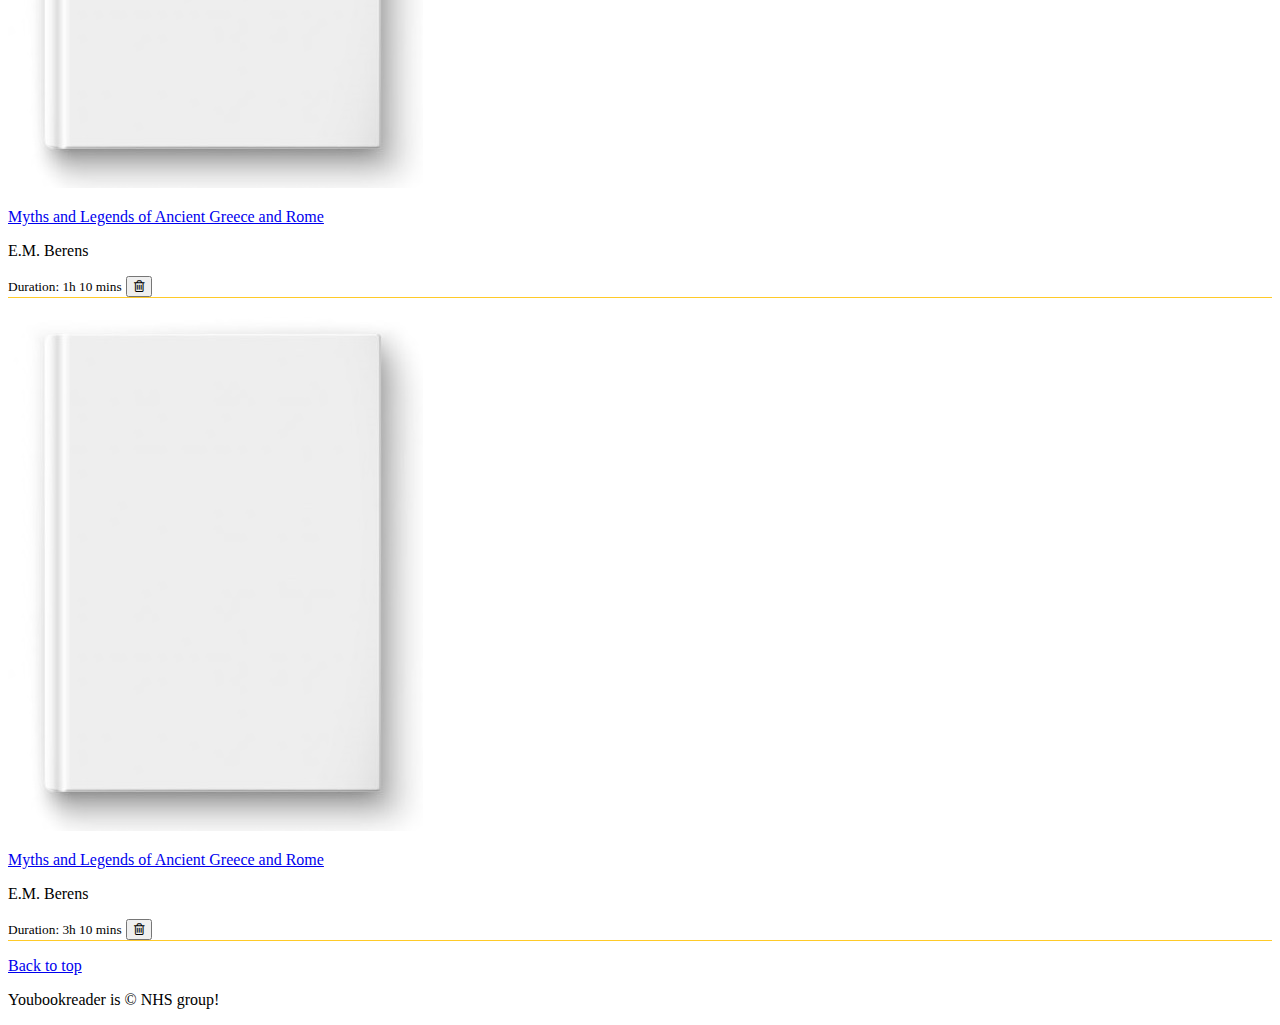
<file: history.html>
<!DOCTYPE html>
<html lang="en">
<head>
    <!-- Required meta tags -->
    <meta charset="utf-8">
    <meta name="viewport" content="width=device-width, initial-scale=1" />

    <!-- Bootstrap CSS -->
    <link rel="stylesheet" href="https://cdn.jsdelivr.net/npm/bootstrap@4.5.3/dist/css/bootstrap.min.css" integrity="sha384-TX8t27EcRE3e/ihU7zmQxVncDAy5uIKz4rEkgIXeMed4M0jlfIDPvg6uqKI2xXr2" crossorigin="anonymous">

    <!-- Font Awesome -->
    <link rel="stylesheet" href="https://stackpath.bootstrapcdn.com/font-awesome/4.7.0/css/font-awesome.min.css" integrity="sha384-wvfXpqpZZVQGK6TAh5PVlGOfQNHSoD2xbE+QkPxCAFlNEevoEH3Sl0sibVcOQVnN" crossorigin="anonymous">

    <!-- Additional style -->
    <link rel="stylesheet" href="myStyles.css"/>

    <title>YouBookReader</title>
</head>

<body class="bg-light">

<header>

    <nav class="navbar fixed-top navbar-expand-lg navbar-light nav_background">
        <a class="navbar-brand" href="index.html"><i class="fa fa-book"></i></a>
        <button class="navbar-toggler" type="button" data-toggle="collapse" data-target="#navbarSupportedContent" aria-controls="navbarSupportedContent" aria-expanded="false" aria-label="Toggle navigation">
            <span class="navbar-toggler-icon"></span>
        </button>

        <div class="collapse navbar-collapse" id="navbarSupportedContent">
            <ul class="navbar-nav mr-auto">
                <li class="nav-item active">
                    <a class="nav-link" href="index.html">Home <span class="sr-only">(current)</span></a>
                </li>
                <li class="nav-item">
                    <a class="nav-link" href="history.html">History</a>
                </li>
                <!--<li class="nav-item dropdown">
                    <a class="nav-link dropdown-toggle" href="#" id="navbarDropdown" role="button" data-toggle="dropdown" aria-haspopup="true" aria-expanded="false">
                        Dropdown
                    </a>
                    <div class="dropdown-menu" aria-labelledby="navbarDropdown">
                        <a class="dropdown-item" href="#">Action</a>
                        <a class="dropdown-item" href="#">Another action</a>
                        <div class="dropdown-divider"></div>
                        <a class="dropdown-item" href="#">Something else here</a>
                    </div>
                </li>
                <li class="nav-item">
                    <a class="nav-link disabled" href="#">Disabled</a>
                </li>-->
            </ul>
            <form class="form-inline my-2 my-lg-0">
                <input class="form-control mr-sm-2" type="search" style="width: 400px;" placeholder="Search" aria-label="Search">
                <button class="btn btn-outline-primary my-2 my-sm-0" type="submit"><i class="fa fa-search"></i></button>
            </form>
        </div>
    </nav>
</header>

<main>

    <section class="py-1 mt-5 text-center container">
        <div class="row mt-3 border-bottom">
            <div class="col mx-auto">
                <h1 class="fw-light">Explore your history</h1>
                <p class="lead text-muted">There's something for you</p>
            </div>
        </div>
    </section>

    <!----------------------- Start group of books ------------------------------------>
    <div class="bg-light">
        <div class="container">
            <!-------- Number and sorting -------->
            <div class="row py-1 border-bottom">
                <div class="col">
                    <span class="lead fw-light">15 audio books</span>
                </div>
                <div class="row lead row-cols-8 mx-2">
                    <button type="button" class="btn btn-link btn-lg"><i class="text-primary fa fa-sort mx-1"></i>Title</button>
                    <button type="button" class="btn btn-link btn-lg"><i class="text-primary fa fa-sort mx-1"></i>Author</button>
                    <button type="button" class="btn btn-link btn-lg"><i class="text-primary fa fa-sort mx-1"></i>Duration</button>
                </div>
            </div>

            <!---------- Book list ----------->
            <div class="row row-cols-2 row-cols-sm-3 row-cols-md-4 row-cols-lg-5 justify-content-center justify-content-xl-start"> <!--display minimum 4 books at the large break points-->
                <!------ start one book item ------>
                <div class="card_item my-3 mx-1 shadow bg-white">
                    <div class="card border-0">
                        <div class="card-header text-center border-0"><img src="img/blank_book_cover.jpg" class="shadow w-100"/></div>
                        <div class="card-body">
                            <p class="card-text"><a href="detail.html">A Midsummer Night's Dream</a></p>
                            <p class="card-text">William Shakespeare</p>
                            <div class="progress my-2">
                                <div class="progress-bar w-25" role="progressbar" aria-valuenow="25" aria-valuemin="0" aria-valuemax="100"></div>
                            </div>
                            <div class="d-flex justify-content-between align-items-center">
                                <small class="text-muted">Duration: 1h 10 mins</small>
                                <button type="button" class="btn btn-link btn-lg text-danger"><i class="fa fa-trash-o"></i></button>
                            </div>
                        </div>
                    </div>
                </div>
                <!------ end one book item ------>

                <div class="card_item my-3 mx-1 shadow bg-white">
                    <div class="card border-0">
                        <div class="card-header text-center border-0"><img src="img/blank_book_cover.jpg" class="shadow w-100"/></div>
                        <div class="card-body">
                            <p class="card-text"><a href="#">Myths and Legends of Ancient Greece and Rome</a></p>
                            <p class="card-text">E.M. Berens</p>
                            <div class="progress my-2">
                                <div class="progress-bar w-50" role="progressbar" aria-valuenow="25" aria-valuemin="0" aria-valuemax="100"></div>
                            </div>
                            <div class="d-flex justify-content-between align-items-center">
                                <small class="text-muted">Duration: 1h 50 mins</small>
                                <button type="button" class="btn btn-link btn-lg text-danger"><i class="fa fa-trash-o"></i></button>
                            </div>
                        </div>
                    </div>
                </div>
                <div class="card_item my-3 mx-1 shadow bg-white">
                    <div class="card border-0">
                        <div class="card-header text-center border-0"><img src="img/blank_book_cover.jpg" class="shadow w-100"/></div>
                        <div class="card-body">
                            <p class="card-text"><a href="#">The Nixie's Song: Beyond Spiderwick Chronicles, Book One , Book Two, Book Three</a></p>
                            <p class="card-text">Tony DiTerlizzi, Holly Black, Berens Donny</p>
                            <div class="progress my-2">
                                <div class="progress-bar w-75" role="progressbar" aria-valuenow="25" aria-valuemin="0" aria-valuemax="100"></div>
                            </div>
                            <div class="d-flex justify-content-between align-items-center">
                                <small class="text-muted">Duration: 1h 10 mins</small>
                                <button type="button" class="btn btn-link btn-lg text-danger"><i class="fa fa-trash-o"></i></button>
                            </div>
                        </div>
                    </div>
                </div>

                <div class="card_item my-3 mx-1 shadow bg-white">
                    <div class="card border-0">
                        <div class="card-header text-center border-0"><img src="img/blank_book_cover.jpg" class="shadow w-100"/></div>
                        <div class="card-body">
                            <p class="card-text"><a href="#">Myths and Legends of Ancient Greece and Rome</a></p>
                            <p class="card-text">E.M. Berens</p>
                            <div class="progress my-2">
                                <div class="progress-bar w-50" role="progressbar" aria-valuenow="25" aria-valuemin="0" aria-valuemax="100"></div>
                            </div>
                            <div class="d-flex justify-content-between align-items-center">
                                <small class="text-muted">Duration: 1h 10 mins</small>
                                <button type="button" class="btn btn-link btn-lg text-danger"><i class="fa fa-trash-o"></i></button>
                            </div>
                        </div>
                    </div>
                </div>
                <div class="card_item my-3 mx-1 shadow bg-white">
                    <div class="card border-0">
                        <div class="card-header text-center border-0"><img src="img/blank_book_cover.jpg" class="shadow w-100"/></div>
                        <div class="card-body">
                            <p class="card-text"><a href="#">The Nixie's Song: Beyond Spiderwick Chronicles, Book One , Book Two, Book Three, Book One , Book Two, Book Three, Book One , Book Two, Book Three</a></p>
                            <p class="card-text">Tony DiTerlizzi, Holly Black, Berens Donny, Tony DiTerlizzi, Holly Black</p>
                            <div class="progress my-2">
                                <div class="progress-bar w-25" role="progressbar" aria-valuenow="25" aria-valuemin="0" aria-valuemax="100"></div>
                            </div>
                            <div class="d-flex justify-content-between align-items-center">
                                <small class="text-muted">Duration: 1h 10 mins</small>
                                <button type="button" class="btn btn-link btn-lg text-danger"><i class="fa fa-trash-o"></i></button>
                            </div>
                        </div>
                    </div>
                </div>
                <div class="card_item my-3 mx-1 shadow bg-white">
                    <div class="card border-0">
                        <div class="card-header text-center border-0"><img src="img/blank_book_cover.jpg" class="shadow w-100"/></div>
                        <div class="card-body">
                            <p class="card-text"><a href="#">A Midsummer Night's Dream</a></p>
                            <p class="card-text">William Shakespeare</p>
                            <div class="progress my-2">
                                <div class="progress-bar w-50" role="progressbar" aria-valuenow="25" aria-valuemin="0" aria-valuemax="100"></div>
                            </div>
                            <div class="d-flex justify-content-between align-items-center">
                                <small class="text-muted">Duration: 2h 20 mins</small>
                                <button type="button" class="btn btn-link btn-lg text-danger"><i class="fa fa-trash-o"></i></button>
                            </div>
                        </div>
                    </div>
                </div>

                <div class="card_item my-3 mx-1 shadow bg-white">
                    <div class="card border-0">
                        <div class="card-header text-center border-0"><img src="img/blank_book_cover.jpg" class="shadow w-100"/></div>
                        <div class="card-body">
                            <p class="card-text"><a href="#">Myths and Legends of Ancient Greece and Rome</a></p>
                            <p class="card-text">E.M. Berens</p>
                            <div class="progress my-2">
                                <div class="progress-bar w-25" role="progressbar" aria-valuenow="25" aria-valuemin="0" aria-valuemax="100"></div>
                            </div>
                            <div class="d-flex justify-content-between align-items-center">
                                <small class="text-muted">Duration: 1h 10 mins</small>
                                <button type="button" class="btn btn-link btn-lg text-danger"><i class="fa fa-trash-o"></i></button>
                            </div>
                        </div>
                    </div>
                </div>
                <div class="card_item my-3 mx-1 shadow bg-white">
                    <div class="card border-0">
                        <div class="card-header text-center border-0"><img src="img/blank_book_cover.jpg" class="shadow w-100"/></div>
                        <div class="card-body">
                            <p class="card-text"><a href="#">Myths and Legends of Ancient Greece and Rome</a></p>
                            <p class="card-text">E.M. Berens</p>
                            <div class="progress my-2">
                                <div class="progress-bar w-75" role="progressbar" aria-valuenow="25" aria-valuemin="0" aria-valuemax="100"></div>
                            </div>
                            <div class="d-flex justify-content-between align-items-center">
                                <small class="text-muted">Duration: 3h 10 mins</small>
                                <button type="button" class="btn btn-link btn-lg text-danger"><i class="fa fa-trash-o"></i></button>
                            </div>
                        </div>
                    </div>
                </div>
                <div class="card_item my-3 mx-1 shadow bg-white">
                    <div class="card border-0">
                        <div class="card-header text-center border-0"><img src="img/blank_book_cover.jpg" class="shadow w-100"/></div>
                        <div class="card-body">
                            <p class="card-text"><a href="#">Myths and Legends of Ancient Greece and Rome</a></p>
                            <p class="card-text">E.M. Berens</p>
                            <div class="progress my-2">
                                <div class="progress-bar w-50" role="progressbar" aria-valuenow="25" aria-valuemin="0" aria-valuemax="100"></div>
                            </div>
                            <div class="d-flex justify-content-between align-items-center">
                                <small class="text-muted">Duration: 1h 10 mins</small>
                                <button type="button" class="btn btn-link btn-lg text-danger"><i class="fa fa-trash-o"></i></button>
                            </div>
                        </div>
                    </div>
                </div>

                <div class="card_item my-3 mx-1 shadow bg-white">
                    <div class="card border-0">
                        <div class="card-header text-center border-0"><img src="img/blank_book_cover.jpg" class="shadow w-100"/></div>
                        <div class="card-body">
                            <p class="card-text"><a href="#">Myths and Legends of Ancient Greece and Rome</a></p>
                            <p class="card-text">E.M. Berens</p>
                            <div class="progress my-2">
                                <div class="progress-bar w-25" role="progressbar" aria-valuenow="25" aria-valuemin="0" aria-valuemax="100"></div>
                            </div>
                            <div class="d-flex justify-content-between align-items-center">
                                <small class="text-muted">Duration: 1h 10 mins</small>
                                <button type="button" class="btn btn-link btn-lg text-danger"><i class="fa fa-trash-o"></i></button>
                            </div>
                        </div>
                    </div>
                </div>
                <div class="card_item my-3 mx-1 shadow bg-white">
                    <div class="card border-0">
                        <div class="card-header text-center border-0"><img src="img/blank_book_cover.jpg" class="shadow w-100"/></div>
                        <div class="card-body">
                            <p class="card-text"><a href="#">Myths and Legends of Ancient Greece and Rome</a></p>
                            <p class="card-text">E.M. Berens</p>
                            <div class="progress my-2">
                                <div class="progress-bar w-75" role="progressbar" aria-valuenow="25" aria-valuemin="0" aria-valuemax="100"></div>
                            </div>
                            <div class="d-flex justify-content-between align-items-center">
                                <small class="text-muted">Duration: 3h 10 mins</small>
                                <button type="button" class="btn btn-link btn-lg text-danger"><i class="fa fa-trash-o"></i></button>
                            </div>
                        </div>
                    </div>
                </div>

            </div>

        </div>
    </div>
    <!----------------------- End group of books ------------------------------------>

</main>


<footer class="text-muted py-5">
    <div class="container border-top">
        <p class="float-right my-2">
            <a href="#">Back to top</a>
        </p>
        <p class="my-2">Youbookreader is &copy; NHS group!</p>
    </div>
</footer>

<!-- Optional JavaScript; choose one of the two! -->

<!-- Option 1: Bootstrap Bundle with Popper -->
<script src="https://code.jquery.com/jquery-3.5.1.slim.min.js" integrity="sha384-DfXdz2htPH0lsSSs5nCTpuj/zy4C+OGpamoFVy38MVBnE+IbbVYUew+OrCXaRkfj" crossorigin="anonymous"></script>
<script src="https://cdn.jsdelivr.net/npm/bootstrap@4.5.3/dist/js/bootstrap.bundle.min.js" integrity="sha384-ho+j7jyWK8fNQe+A12Hb8AhRq26LrZ/JpcUGGOn+Y7RsweNrtN/tE3MoK7ZeZDyx" crossorigin="anonymous"></script>

</body>
</html>
</file>
<file: myStyles.css>
.card_item  {
    min-width: 270px;
    border-bottom: 1px solid #ffca28;
}

.summary {
}

.chapter_list {
    min-width: 350px;
    min-height: 700px;
    text-align: left;
}

.image_player {
    min-width: 350px;
    min-height: 700px;
}

.volume {
    width: 250px;
}

.nav_background {
    /* background-color: #e3f2fd; */
    background-color: lightskyblue;
}

.btn-link:focus,
.btn-link:active,
.btn-link.active {
    color: #0a58ca;
    font-weight: bold;
    font-size: larger;
}
</file>
